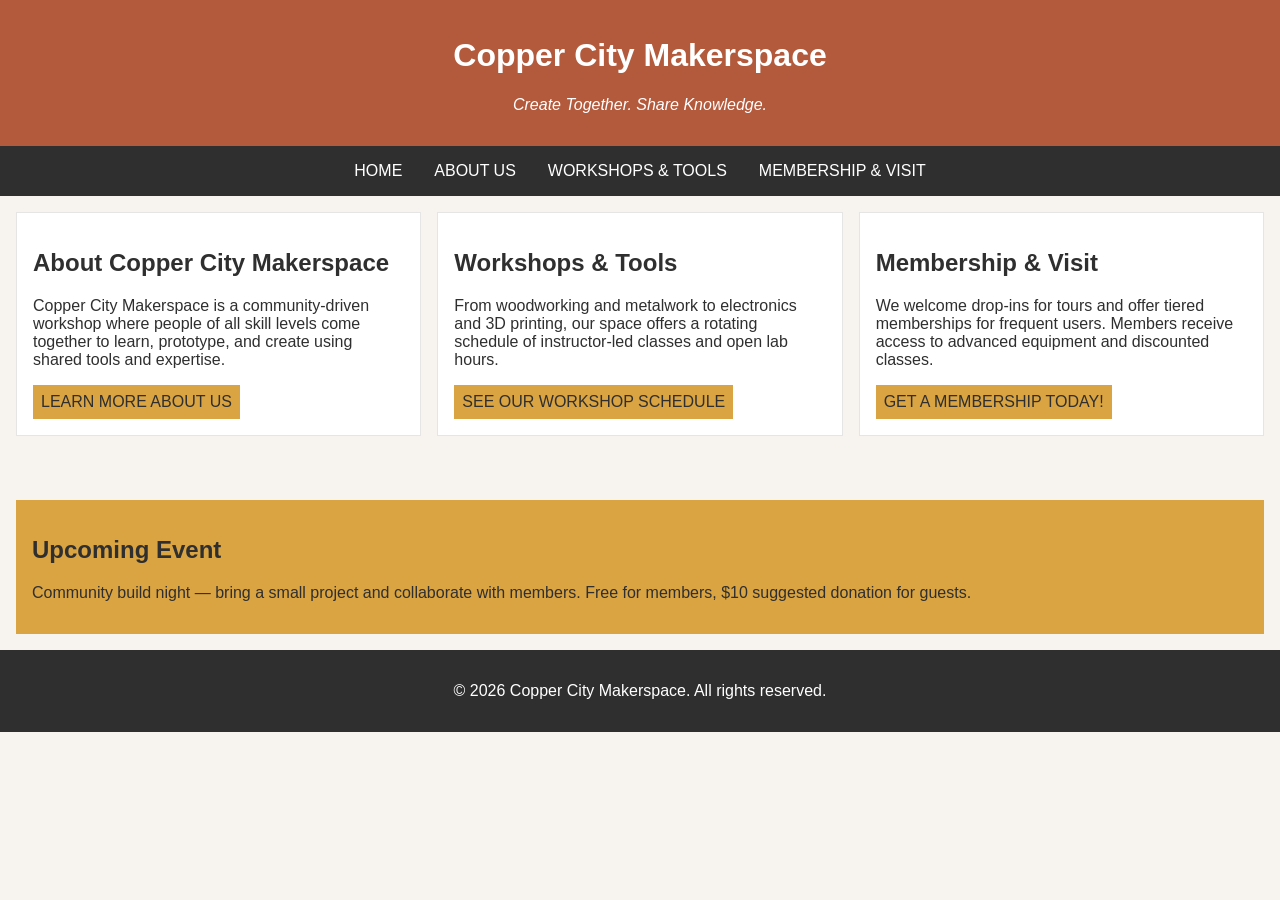
<file: index.html>
<!DOCTYPE html>
<html lang="en">
<head>
    <meta charset="UTF-8">
    <meta name="viewport" content="width=device-width, initial-scale=1.0">
    <link rel="stylesheet" href="styles.css">
    <title>Copper City Makerspace</title>
</head>
<body>
    <header>
        <h1>Copper City Makerspace</h1>
        <p>Create Together. Share Knowledge.</p>
    </header>
<nav>
    <ul>
        <li><a href="index.html">Home</a></li>
        <li><a href="about.html">About Us</a></li>
        <li><a href="workshops.html">Workshops & Tools</a></li>
        <li><a href="memberships.html">Membership & Visit</a></li>
    </ul>
</nav>
<main class="card-row">
    <section id="about">
        <h2>About Copper City Makerspace</h2>
        <p>Copper City Makerspace is a community-driven workshop where people of all skill levels come together to learn, prototype, and create using shared tools and expertise.</p>
        <a href="about.html">Learn More About Us</a>
    </section>
    <section id="workshops">
        <h2>Workshops & Tools</h2>
        <p>From woodworking and metalwork to electronics and 3D printing, our space offers a rotating schedule of instructor-led classes and open lab hours.</p>
        <a href="workshops.html">See Our Workshop Schedule</a>
    </section>
    <section id="memberships">
        <h2>Membership & Visit</h2>
        <p>We welcome drop-ins for tours and offer tiered memberships for frequent users. Members receive access to advanced equipment and discounted classes.</p>
        <a href="memberships.html">Get a Membership Today!</a>
    </section>
</main>
<aside>
    <h2>Upcoming Event</h2>
    <p>Community build night — bring a small project and collaborate with members. Free for members, $10 suggested donation for guests.</p>
</aside>
<footer>
    <p>&copy; 2026 Copper City Makerspace. All rights reserved.</p>
</footer>
</body>
</html>
</file>
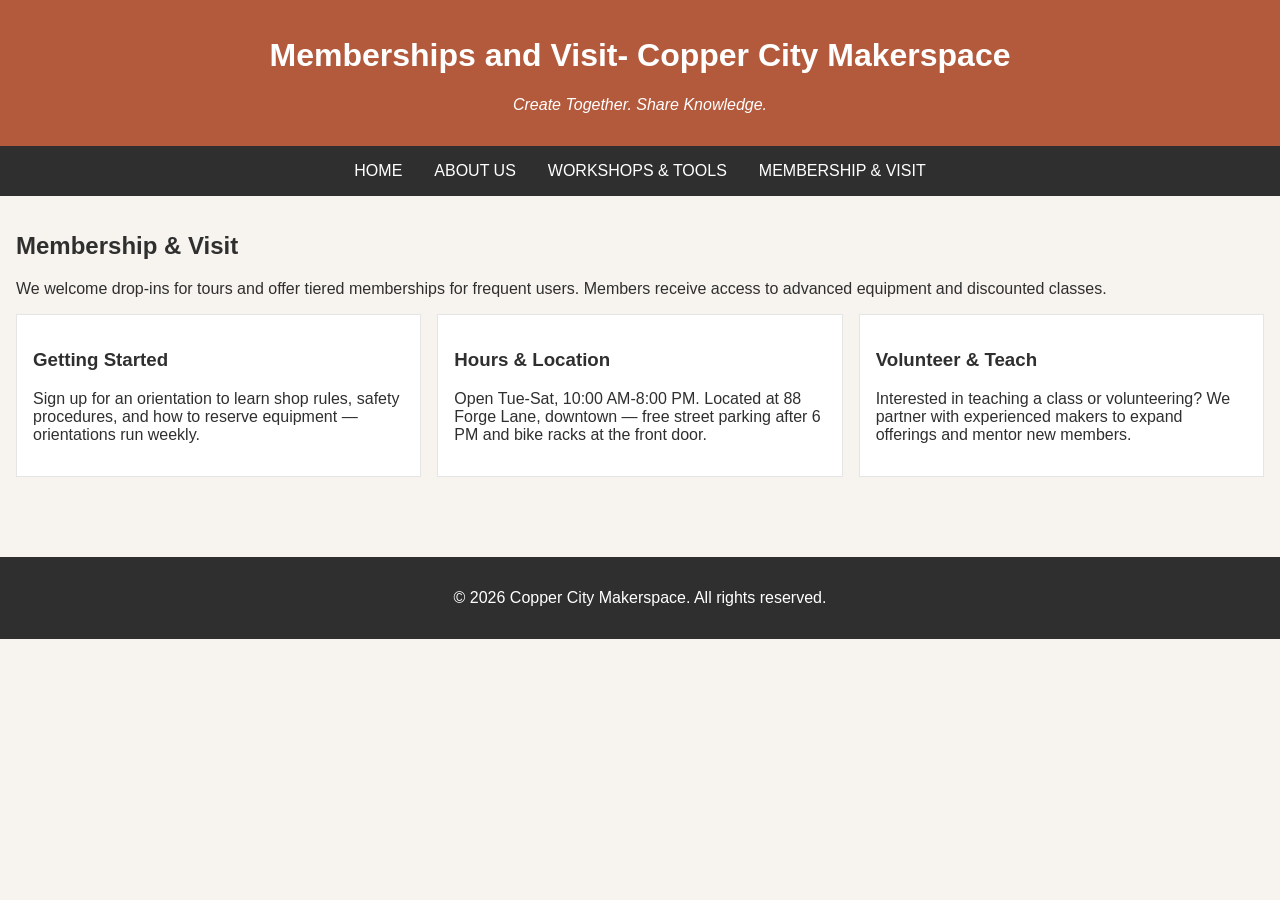
<file: memberships.html>
<!DOCTYPE html>
<html lang="en">
<head>
    <meta charset="UTF-8">
    <meta name="viewport" content="width=device-width, initial-scale=1.0">
    <link rel="stylesheet" href="styles.css">
    <title>Memberships- Copper City Makerspace</title>
</head>
<body>
     <header>
        <h1>Memberships and Visit- Copper City Makerspace</h1>
        <p>Create Together. Share Knowledge.</p>
    </header>
    <nav>
    <ul>
        <li><a href="index.html">Home</a></li>
        <li><a href="about.html">About Us</a></li>
        <li><a href="workshops.html">Workshops & Tools</a></li>
        <li><a href="memberships.html">Membership & Visit</a></li>
    </ul>
</nav>
<main>
    <section id="memberships">
        <h2>Membership & Visit</h2>
        <p>We welcome drop-ins for tours and offer tiered memberships for frequent users. Members receive access to advanced equipment and discounted classes.</p>
        <div class="card-row"> 
            <section>
                <h3>Getting Started</h3>
                <p>Sign up for an orientation to learn shop rules, safety procedures, and how to reserve equipment — orientations run weekly.</p>
            </section>
            <section>
                <h3>Hours & Location</h3>
                <p>Open Tue-Sat, 10:00 AM-8:00 PM. Located at 88 Forge Lane, downtown — free street parking after 6 PM and bike racks at the front door.</p>
            </section>
            <section>
                <h3>Volunteer & Teach</h3>
                <p>Interested in teaching a class or volunteering? We partner with experienced makers to expand offerings and mentor new members.</p>
            </section>
        </div>
    </section>
</main>
<footer>
    <p>&copy; 2026 Copper City Makerspace. All rights reserved.</p>
</footer>
</body>
</html>
</file>
<file: styles.css>
/* =====  CSS by Christina Carrasquilla, updated by Miguel Moraga =====  */

/* ===== Color Palette 

Copper:#B35A3C
Charcoal:#2F2F2F
Light Background:#F7F4EF
Card Background:#FFFFFF
Soft Gold:#D9A441
Border:#E5E5E5

===== */

/* ===== GLOBAL (Base) Styles ===== */

body {
    font-family: Arial, sans-serif;
    margin: 0;
    background-color: #F7F4EF;
    color: #2F2F2F;
    display:grid;
    grid-template-rows: 1fr;
}

header {
    background-color: #B35A3C;
    color: white;
    text-align: center;
    padding: 1rem;
}

header img {
    margin-top: 0.5rem;
}
header p {
    font-style:italic;
}
nav {
    background-color: #2F2F2F;
    padding:.5rem;
}

nav ul {
    list-style: none;
    margin: 0;
    padding: 0;
}

nav a {
    color: white;
    text-decoration: none;
    padding: 0.5rem;
    display: inline-block;
    text-transform:uppercase;
}

nav a:hover {
    background-color: #B35A3C;
}

main {
    padding: 1rem;
}

main a {
    background-color:#D9A441;
    color:#2F2F2F;
    text-decoration: none;
    padding: 0.5rem;
    display: inline-block;
    text-transform:uppercase;
}

main a:hover {
    background-color: #B35A3C;
    color:white;
}

section {
    margin-bottom: 2rem;
}

.card-row section {
    background-color: white;
    border: 1px solid #E5E5E5;
    padding: 1rem;
}

img {
    display: block;
    margin-top: 0.5rem;
    max-width: 100%;
}

aside {
    background-color: #D9A441;
    padding: 1rem;
    margin: 1rem;
}

footer {
    background-color: #2F2F2F;
    color: white;
    text-align: center;
    padding: 1rem;
}
/* ===== MEDIA QUERIES (MEDIUM)===== */
@media screen and (min-width:817px){
    nav ul {
        display: flex;
        justify-content: center;
        gap: 1rem;
    }

    .card-row {
        display: flex;
        gap: 1rem;
    }

    .card-row section {
        width: 30%;
    }
}
</file>
